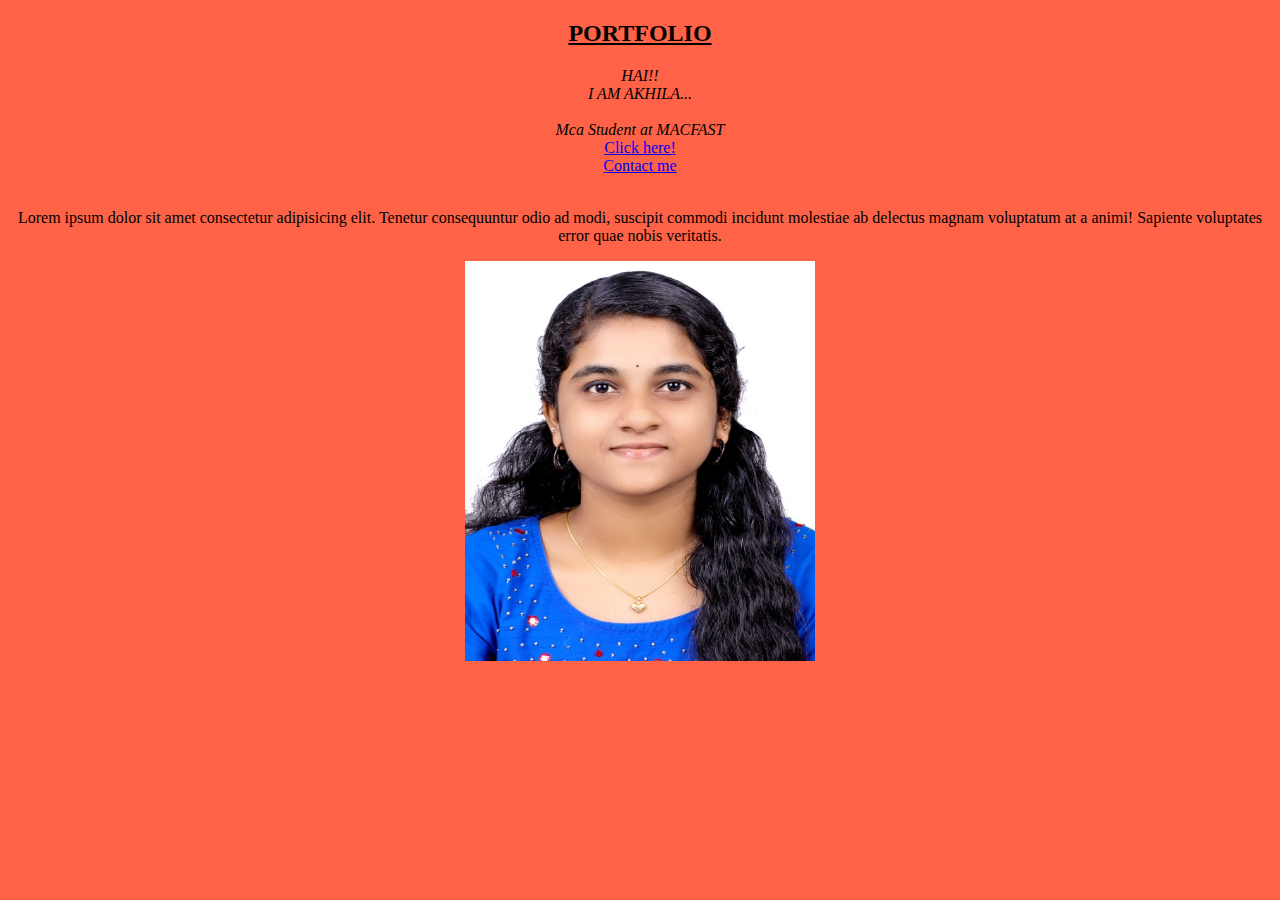
<file: index.html>
<!DOCTYPE html>
<html lang="en">
<head>
    <meta charset="UTF-8">
    <meta http-equiv="X-UA-Compatible" content="IE=edge">
    <meta name="viewport" content="width=device-width, initial-scale=1.0">
    <title>Document</title>
    <link rel="stylesheet" href="pic1.css">
    <p><h2><b><u><center>PORTFOLIO</center></u></b></h2></p>
    <body bgcolor="Tomato">
        
    <form>
            <label><i><center>HAI!!<br>
            I AM AKHILA...<br></i>
        <br><i>Mca Student at MACFAST</i></label>
        <br>
        <a href="page2.htm"><center>Click here!</center></a>
        <a href="contact.html"><center>Contact me</center></a>
        <br>
        <p>Lorem ipsum dolor sit amet consectetur adipisicing elit. Tenetur consequuntur odio ad modi, suscipit commodi incidunt molestiae ab delectus magnam voluptatum at a animi! Sapiente voluptates error quae nobis veritatis.</p>
        <img src="images/mee.jpg">
    
    
</body>
</html>
</file>
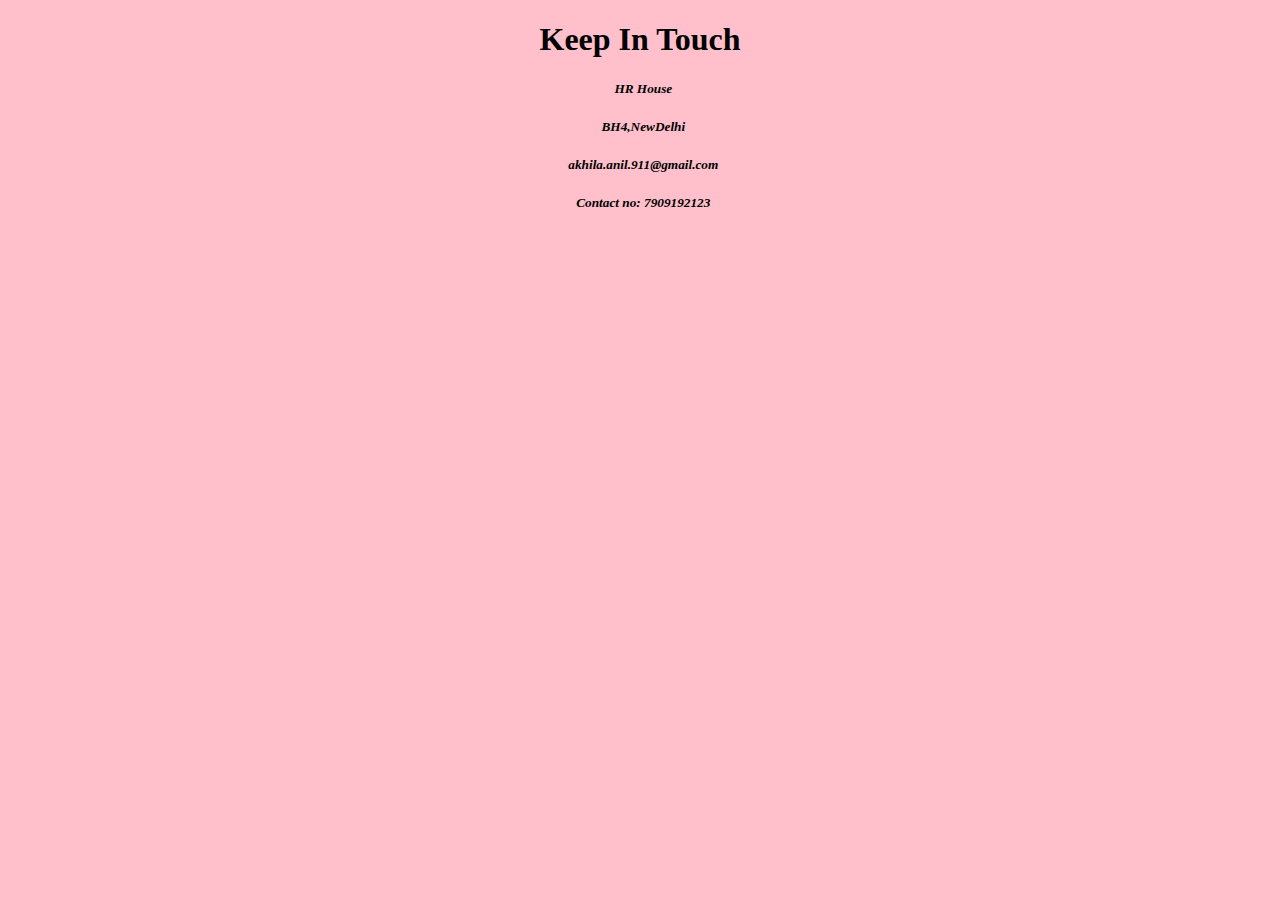
<file: contact.html>
<!DOCTYPE html>
<html lang="en">
<head>
    <meta charset="UTF-8">
    <meta http-equiv="X-UA-Compatible" content="IE=edge">
    <meta name="viewport" content="width=device_width, initial-scale=1.0">
    <title>Document</title>
</head>
<body bgcolor="pink">
    <h1><b><center>Keep In Touch</center></b></h1>
    <h5><center><i>&nbsp HR House</i></center></h5>
    <h5><center><i>&nbsp BH4,NewDelhi</i></center></h5>
    <h5><i><center><i>&nbsp akhila.anil.911@gmail.com</i></center></i></h5>
    <h5><center><i>&nbsp Contact no: 7909192123</i></center></h5>
    
</body>
</html>
</file>
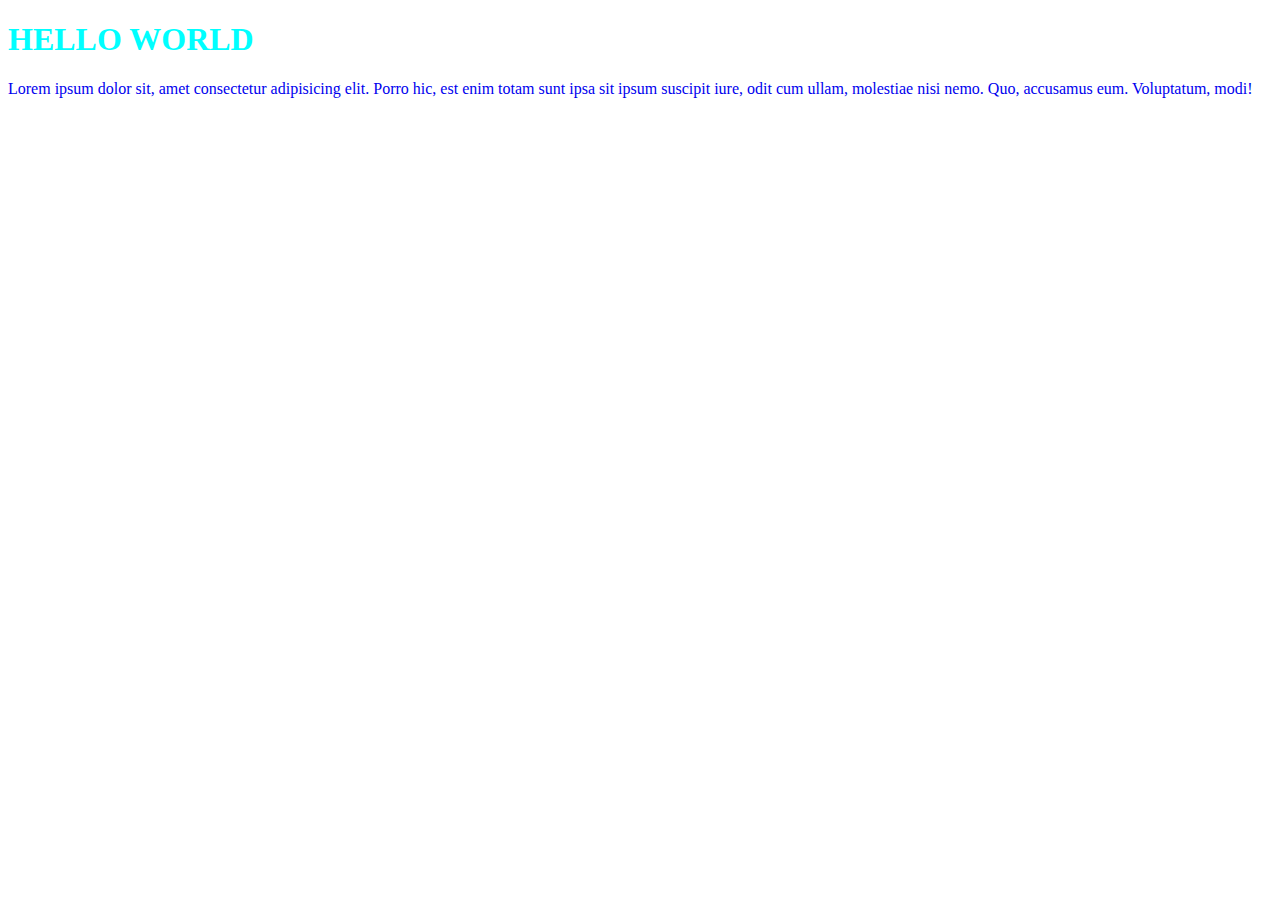
<file: index1.html>
<!DOCTYPE html>
<html lang="en">
<head>
    <meta charset="UTF-8">
    <meta http-equiv="X-UA-Compatible" content="IE=edge">
    <meta name="viewport" content="width=device-width, initial-scale=1.0">
    <title>Document</title>
    <link rel="stylesheet" href="style.css">
</head>
<body>
    <h1>HELLO WORLD</h1>
    <a href="click here to go google"</a>
        <p>Lorem ipsum dolor sit, amet consectetur adipisicing elit. Porro hic, est enim totam sunt ipsa sit ipsum suscipit iure, odit cum ullam, molestiae nisi nemo. Quo, accusamus eum. Voluptatum, modi!</p>
        
  </body>
</html>
</file>
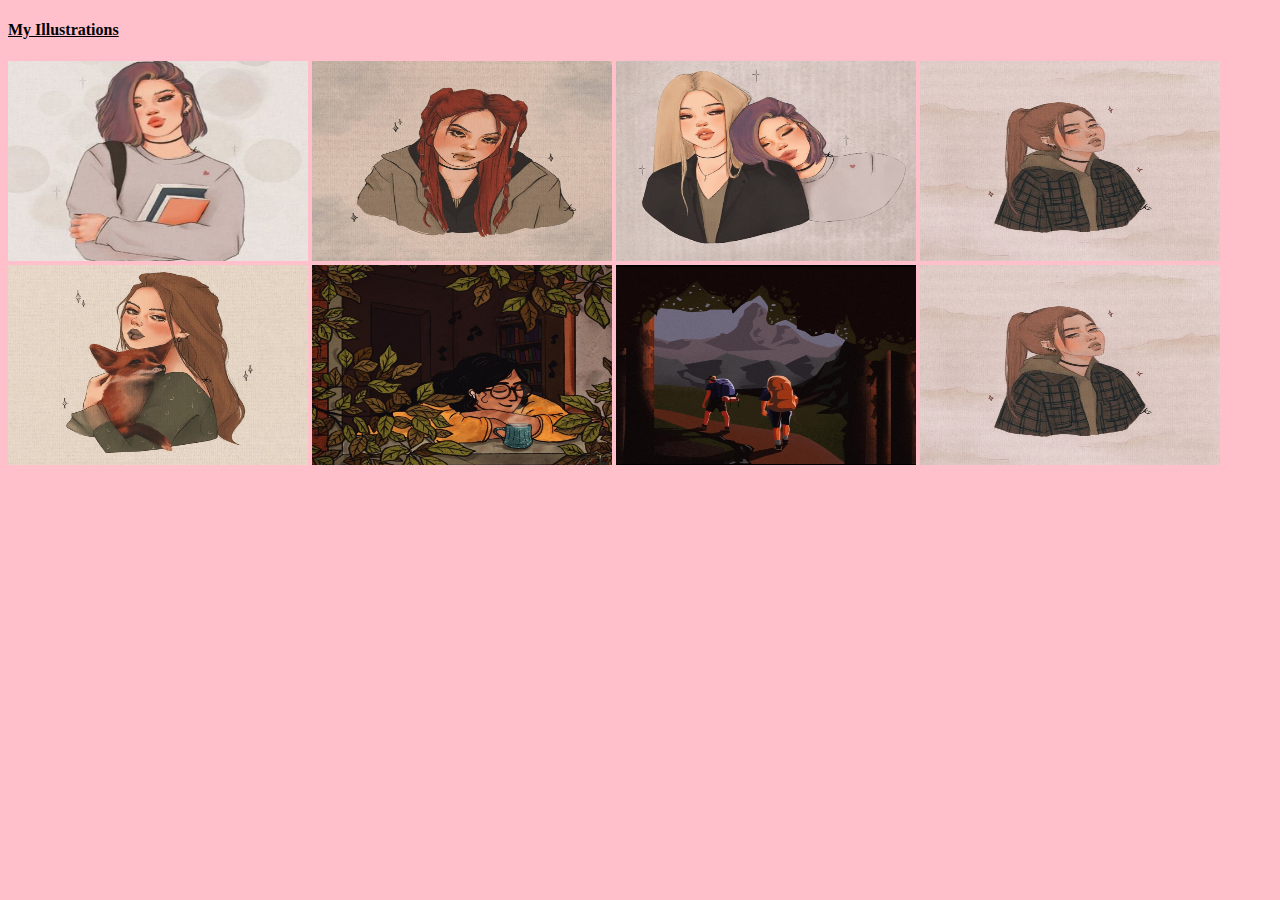
<file: page2.htm>
<!DOCTYPE html>
<html lang="en">
<head>
    <meta charset="UTF-8">
    <meta http-equiv="X-UA-Compatible" content="IE=edge">
    <meta name="viewport" content="width=device-width>, initial-scale=1.0">
    <title>Document</title>
   <link rel="stylesheet" href="pic.css">
</head>
<body bgcolor="pink">
   <h4><u>My Illustrations</u></h4> 
   <img src="./images/img.jpg">
   <img src="./images/1.jpg">
   <img src="./images/2.jpg">
   <img src="./images/3.jpg">
   <img src="./images/4.jpg">
   <img src="./images/5.jpg">
   <img src="./images/6.jpg">
   <img src="./images/7.jpg">






</body>
</html>
</file>
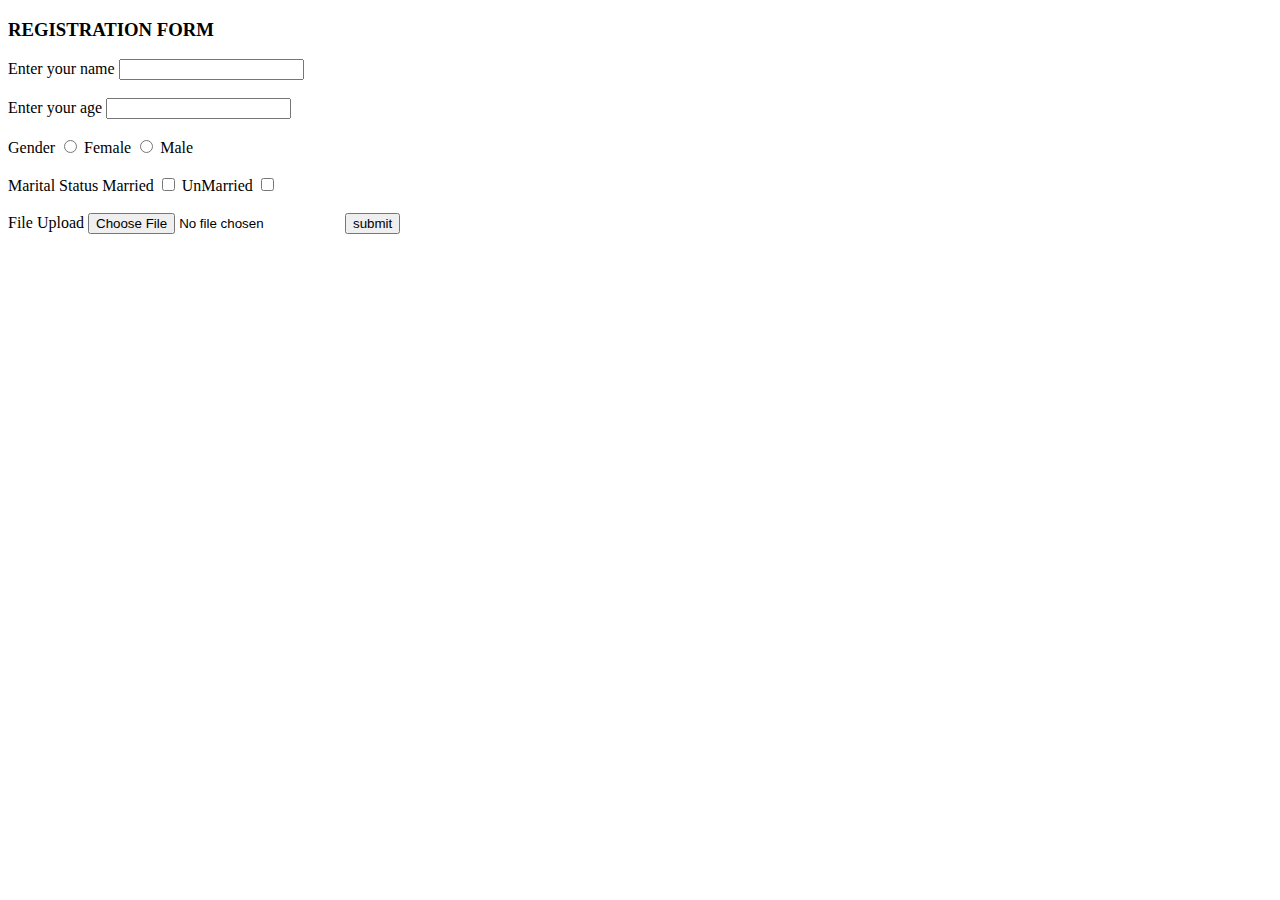
<file: Registration.html>
<!DOCTYPE html>
<html lang="en">
<head>
    <meta charset="UTF-8">
    <meta http-equiv="X-UA-Compatible" content="IE=edge">
    <meta name="viewport" content="width=device-width, initial-scale=1.0">
    <title>document</title>
    <p><h3><b>REGISTRATION FORM</b></h3></p>
</head>
<body>
   <form>
    <label>Enter your name</label>
    <input type="text"><br>
    <br>

    <label>Enter your age</label>
    <input type="number"><br>
    <br>

    <label>Gender</label>
    <input type="radio" value="Female">
    <label>Female</label>
    <input type="radio" value="Male">
    <label>Male</label>
    <br><br>

    <label>Marital Status</label>
    <label>Married</label>
    <input type="checkbox" value="married">
    <label>UnMarried</label>
    <input type="checkbox" value="Unmarried">
    <br><br>

    <label>File Upload</label>
    <input type="file">
    <input type="button" value="submit">

   
    
   </form> 
</body>
</html>
</file>
<file: pic1.css>
img
{
    width:350px;
    height:400px;
}
</file>
<file: style.css>
h1{
    color:aqua;
}
a{
    text-decoration: none;
    cursor: grab;
}
#first{
    color:red;

}
#sec{
    color:red;
}
</file>
<file: pic.css>
img
{
    width:300px;
    height:200px;
}
</file>
